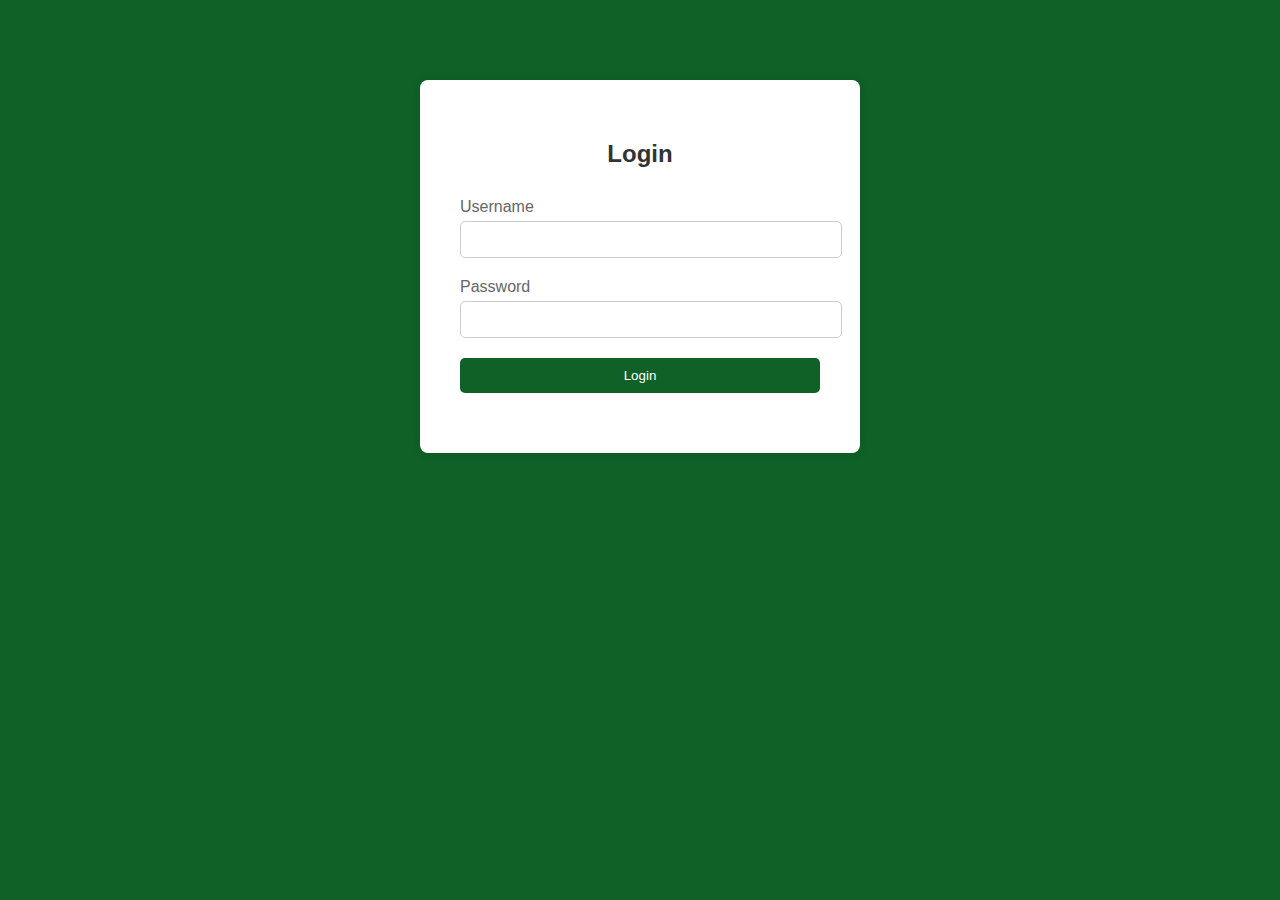
<file: index.html>
<!DOCTYPE html>
<html lang="en">
<head>
  <meta charset="UTF-8">
  <meta name="viewport" content="width=device-width, initial-scale=1.0">
  <title>Login</title>
  <link rel="stylesheet" href="login.css">
</head>
<body>
  <div class="container">
    <h2>Login</h2>
    <form id="loginForm">
      <div class="input-group">
        <label for="username">Username</label>
        <input type="text" id="username" name="username" required>
      </div>
      <div class="input-group">
        <label for="password">Password</label>
        <input type="password" id="password" name="password" required>
      </div>
      <button type="submit" onclick="login()">Login</button>
    </form>
    <div class="message" id="message"></div>
  </div>
  <script src="login.js"></script>
</body>
</html>
</file>
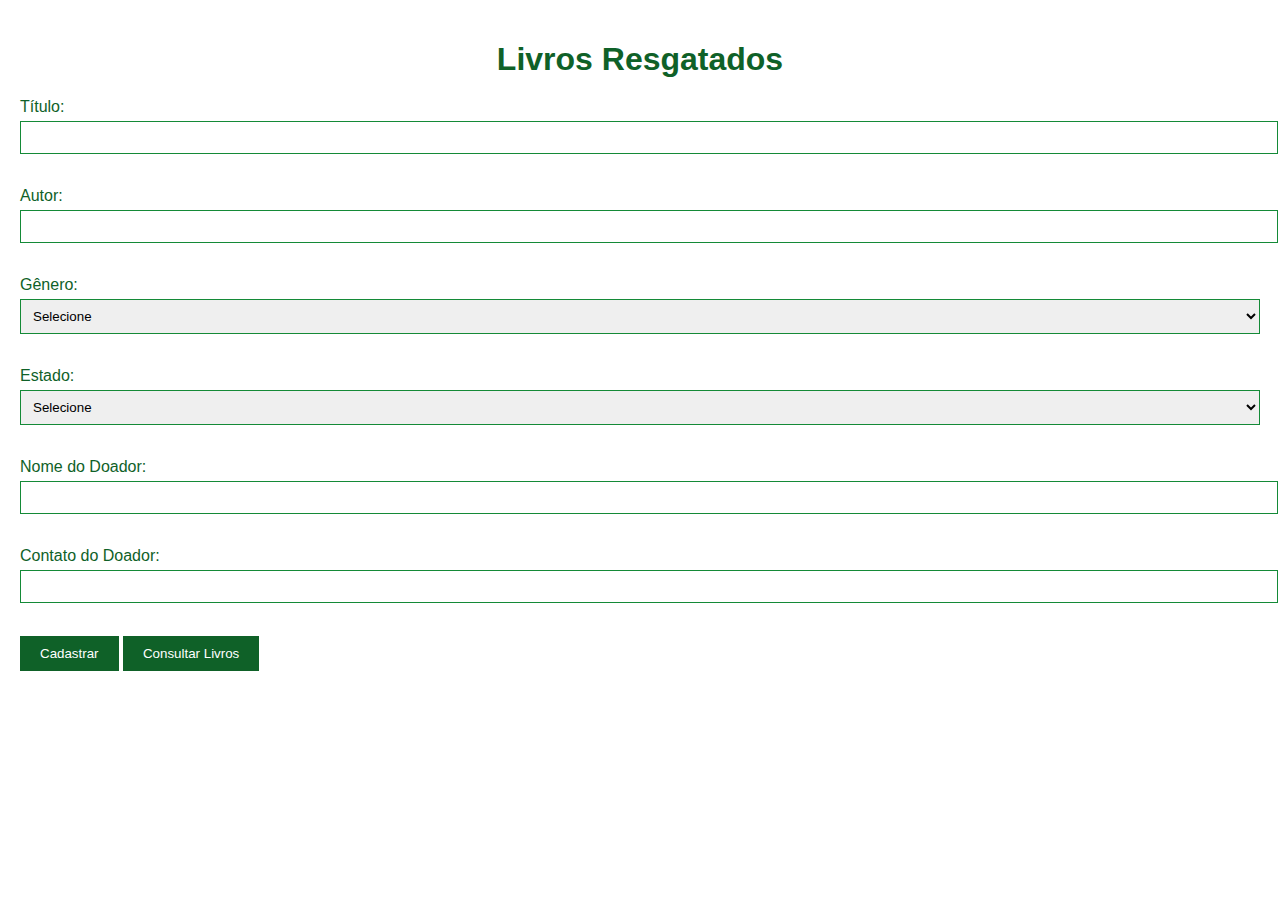
<file: cadastro.html>
<!DOCTYPE html>
<html lang="pt-br">
<head>
    <meta charset="UTF-8">
    <meta name="viewport" content="width=device-width, initial-scale=1.0">
    <title>Cadastro de Livros Resgatados</title>
    <link rel="stylesheet" href="style.css">
</head>
<body>
    <h1>Livros Resgatados</h1>

    <form id="formulario">
        <label for="titulo">Título:</label>
        <input type="text" id="titulo" name="titulo" required><br><br>

        <label for="autor">Autor:</label>
        <input type="text" id="autor" name="autor" required><br><br>

        <label for="genero">Gênero:</label>
        <select id="genero" name="genero" required>
            <option value="">Selecione</option>
            <option value="aventura">Aventura</option>
            <option value="romance">Romance</option>
            <option value="fantasia">Fantasia</option>
            <option value="ficcaoCientifica">Ficção Científica</option>
            <option value="outro">Outro</option>
        </select><br><br>

        <label for="estado">Estado:</label>
        <select id="estado" name="estado" required>
            <option value="">Selecione</option>
            <option value="novo">Novo</option>
            <option value="usadoBomEstado">Usado - Bom Estado</option>
            <option value="usadoRegular">Usado - Regular</option>
            <option value="danificado">Danificado</option>
        </select><br><br>


        <label for="nomeDoador">Nome do Doador:</label>
        <input type="text" id="nomeDoador" name="nomeDoador"><br><br>

        <label for="contatoDoador">Contato do Doador:</label>
        <input type="text" id="contatoDoador" name="contatoDoador"><br><br>
        <button type="submit">Cadastrar</button>
        <button onclick="window.location.href='consultarlivros.html'">Consultar Livros</button>
    </form>

    <script src="script.js"></script>
</body>
</html>
</file>
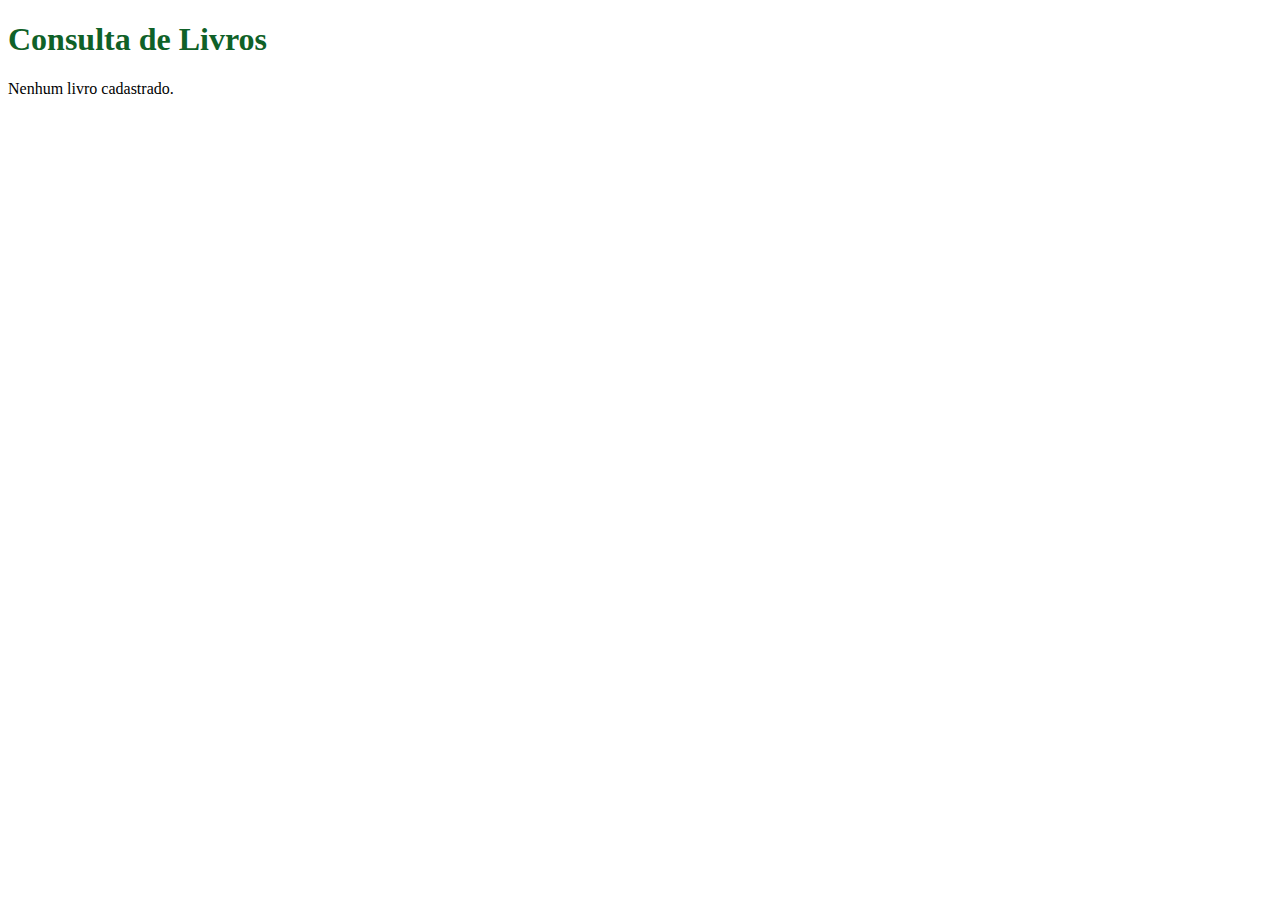
<file: consultarlivros.html>
<!DOCTYPE html>
<html lang="pt-br">
<head>
    <meta charset="UTF-8">
    <meta name="viewport" content="width=device-width, initial-scale=1.0">
    <title>Consulta de Livros</title>
    <link rel="stylesheet" href="consultar.css">
</head>
<body>
    <h1>Consulta de Livros</h1>

    <div id="tabelaLivros"></div>

    <script src="consultar.js"></script>
</body>
</html>
</file>
<file: login.css>
body {
    font-family: Arial, sans-serif;
    background-color: #0f6128;
  }
  
  .container {
    max-width: 360px;
    margin: 80px auto;
    background-color: #fff;
    border-radius: 8px;
    padding: 40px;
    box-shadow: 0px 0px 10px rgba(0, 0, 0, 0.1);
  }
  
  h2 {
    text-align: center;
    margin-bottom: 30px;
    color: #333;
  }
  
  .input-group {
    margin-bottom: 20px;
  }
  
  label {
    display: block;
    margin-bottom: 5px;
    color: #666;
  }
  
  input[type="text"],
  input[type="password"] {
    width: 100%;
    padding: 10px;
    border: 1px solid #ccc;
    border-radius: 5px;
  }
  
  button {
    width: 100%;
    padding: 10px;
    border: none;
    border-radius: 5px;
    background-color: #0f6128;
    color: #fff;
    cursor: pointer;
  }
  
  button:hover {
    background-color: #0f6128;
  }
  
  .message {
    text-align: center;
    margin-top: 20px;
    color: #dc3545;
    font-weight: bold;
  }
</file>
<file: style.css>
body {
    font-family: Arial, sans-serif;
    margin: 0;
    padding: 20px;
    color: #0f6128;
}

h1 {
    text-align: center;
    margin-bottom: 20px;
}

label {
    display: block;
    margin-bottom: 5px;
}

input, select {
    width: 100%;
    padding: 8px;
    border: 1px solid #148a37;
    margin-bottom: 15px;
}

button {
    background-color: #0f6128;
    color: white;
    padding: 10px 20px;
    border: none;
    cursor: pointer;
}
</file>
<file: consultar.css>
.livros-table {
    width: 100%;
    border-collapse: collapse;
}

.livros-table th, .livros-table td {
    border: 1px solid #ddd;
    padding: 8px;
}

.livros-table th {
    background-color: #f2f2f2;
}

.livros-table tbody tr:nth-child(even) {
    background-color: #f2f2f2;
}
h1{
    color: #0f6128;
}
</file>
